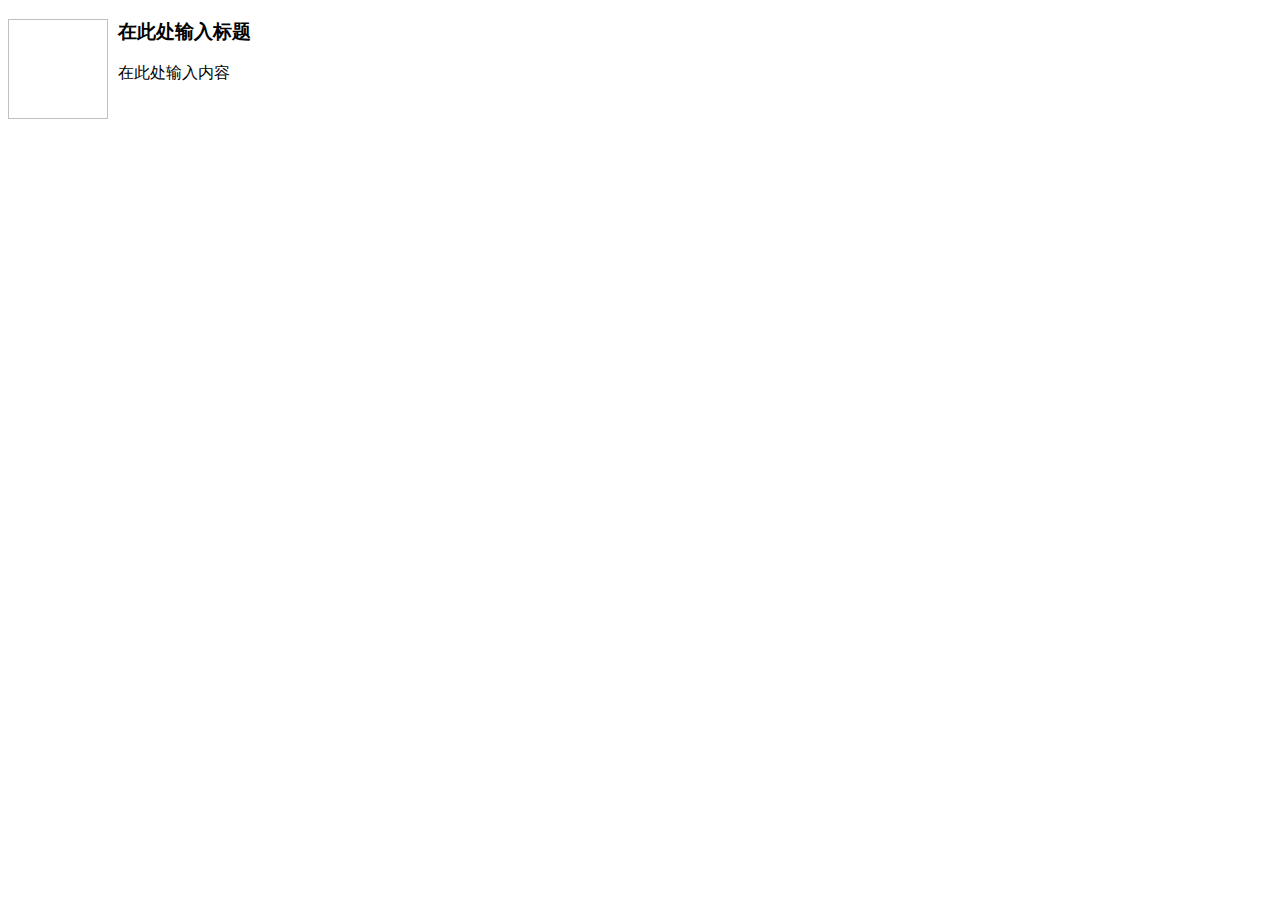
<file: web/src/main/webapp/htdocs/kindeditor/plugins/template/html/1.html>
<!doctype html>
<html>
<head>
	<meta charset="utf-8" />
</head>
<body>
	<h3>
		<img align="left" height="100" style="margin-right: 10px" width="100" />在此处输入标题
	</h3>
	<p>
		在此处输入内容
	</p>
</body>
</html>
</file>
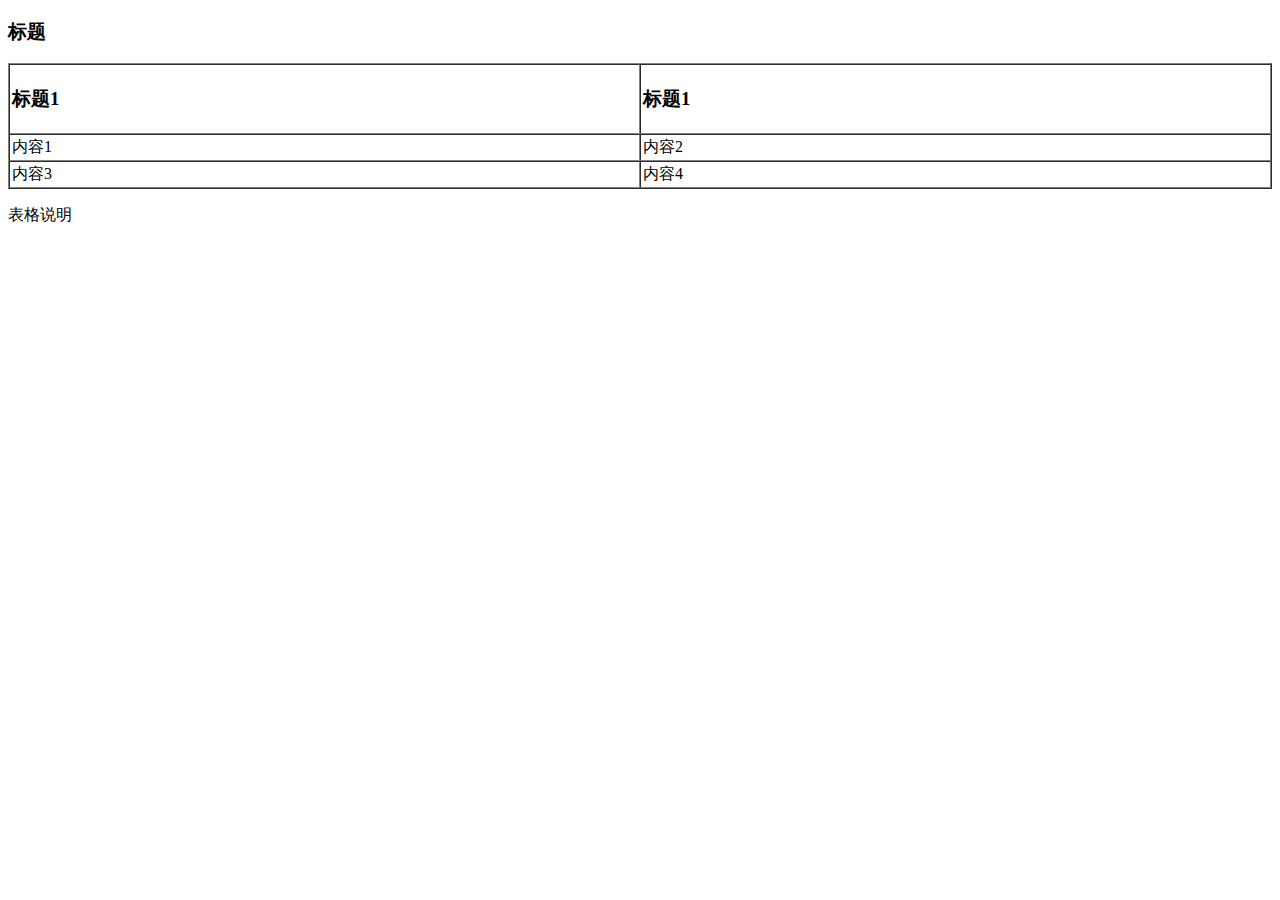
<file: web/src/main/webapp/htdocs/kindeditor/plugins/template/html/2.html>
<!doctype html>
<html>
<head>
	<meta charset="utf-8" />
</head>
<body>
	<h3>
		标题
	</h3>
	<table style="width:100%;" cellpadding="2" cellspacing="0" border="1">
		<tbody>
			<tr>
				<td>
					<h3>标题1</h3>
				</td>
				<td>
					<h3>标题1</h3>
				</td>
			</tr>
			<tr>
				<td>
					内容1
				</td>
				<td>
					内容2
				</td>
			</tr>
			<tr>
				<td>
					内容3
				</td>
				<td>
					内容4
				</td>
			</tr>
		</tbody>
	</table>
	<p>
		表格说明
	</p>
</body>
</html>
</file>
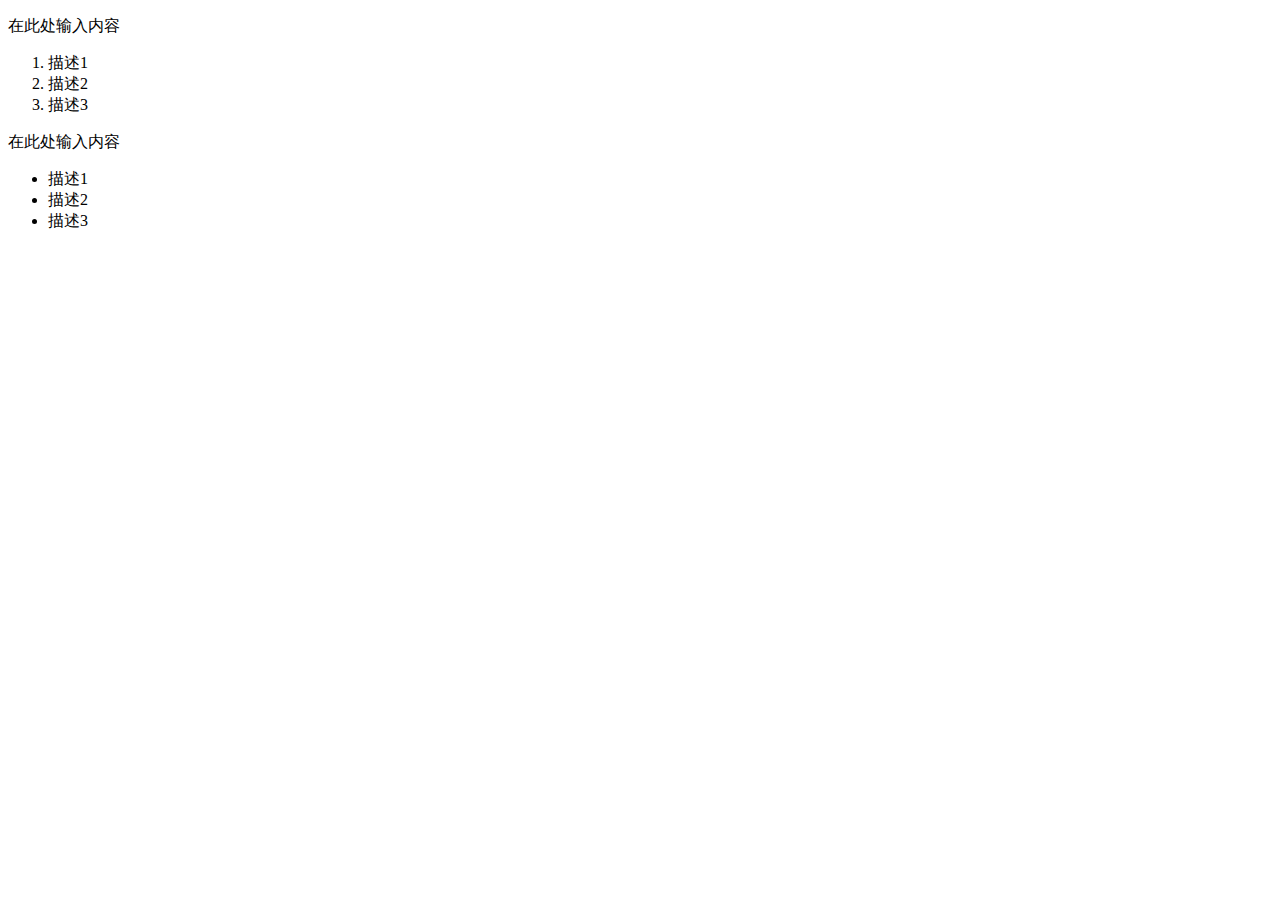
<file: web/src/main/webapp/htdocs/kindeditor/plugins/template/html/3.html>
<!doctype html>
<html>
<head>
	<meta charset="utf-8" />
</head>
<body>
	<p>
		在此处输入内容
	</p>
	<ol>
		<li>
			描述1
		</li>
		<li>
			描述2
		</li>
		<li>
			描述3
		</li>
	</ol>
	<p>
		在此处输入内容
	</p>
	<ul>
		<li>
			描述1
		</li>
		<li>
			描述2
		</li>
		<li>
			描述3
		</li>
	</ul>
</body>
</html>
</file>
